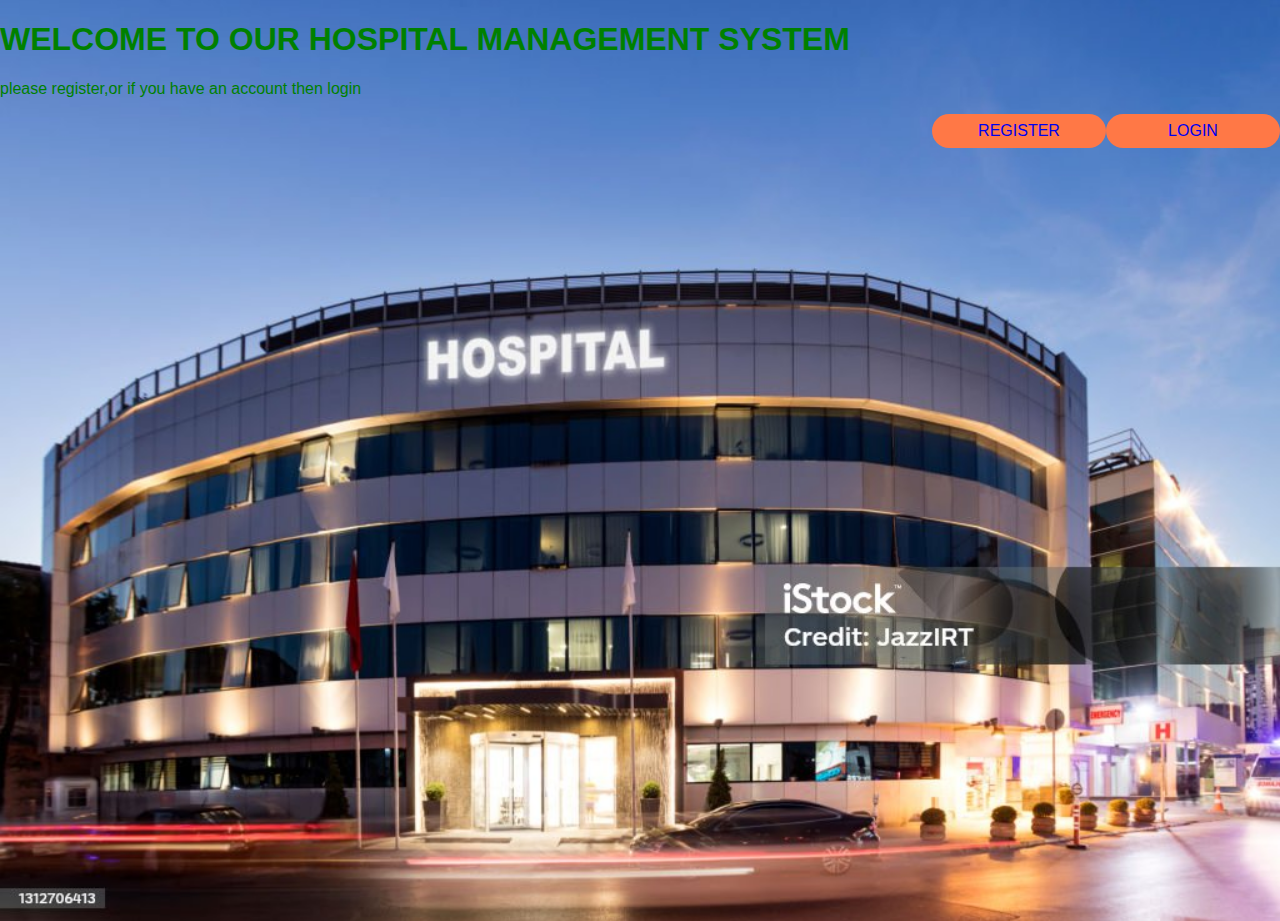
<file: index.html>
<!DOCTYPE html>
<html lang="en">

<head>
    <meta charset="UTF-8">
    <meta name="viewport" content="width=device-width, initial-scale=1.0">
    <title>Hospital management system</title>
    <link href="index.css" rel="stylesheet">
</head>
<h1>WELCOME TO OUR HOSPITAL MANAGEMENT SYSTEM</h1>

<p>please register,or if you have an account then login </p>



<body>
    <div class="navbar">
        <ul>
            <li><a href="login.php">LOGIN</a></li>
            <li><a href="registration.php">REGISTER</a></li>

        </ul>
    </div>

</body>

</html>
</file>
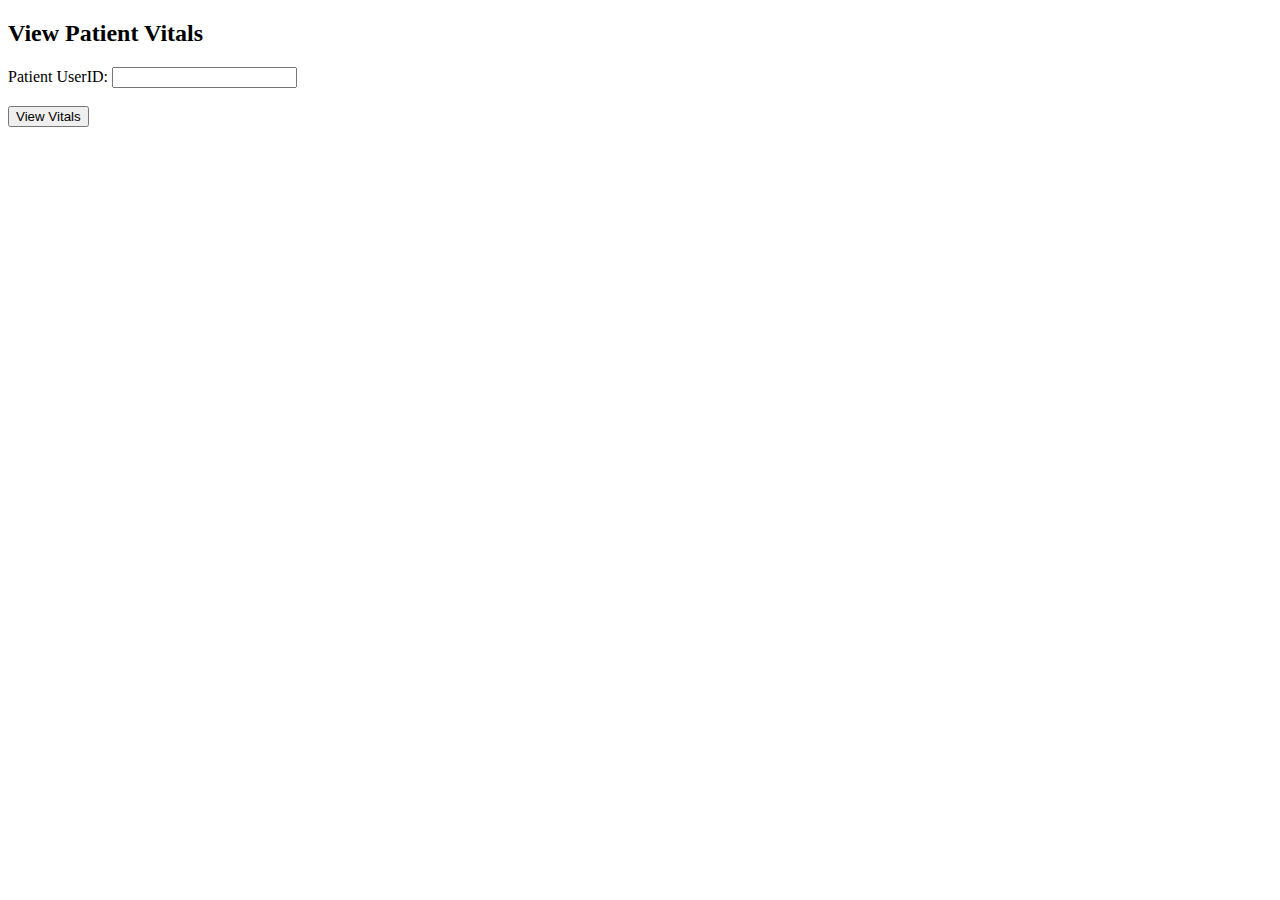
<file: doctor_view_vitals.html>
<!DOCTYPE html>
<html lang="en">

<head>
    <meta charset="UTF-8">
    <meta name="viewport" content="width=device-width, initial-scale=1.0">
    <title>Doctor - View Patient Vitals</title>
    <link rel="stylesheet" href="style5.css">
</head>

<body>
    <h2>View Patient Vitals</h2>
    <form action="view_vitals.php" method="POST">
        <label for="userid">Patient UserID:</label>
        <input type="text" id="userid" name="userid" required><br><br>
        <input type="submit" value="View Vitals">
    </form>
</body>

</html>
</file>
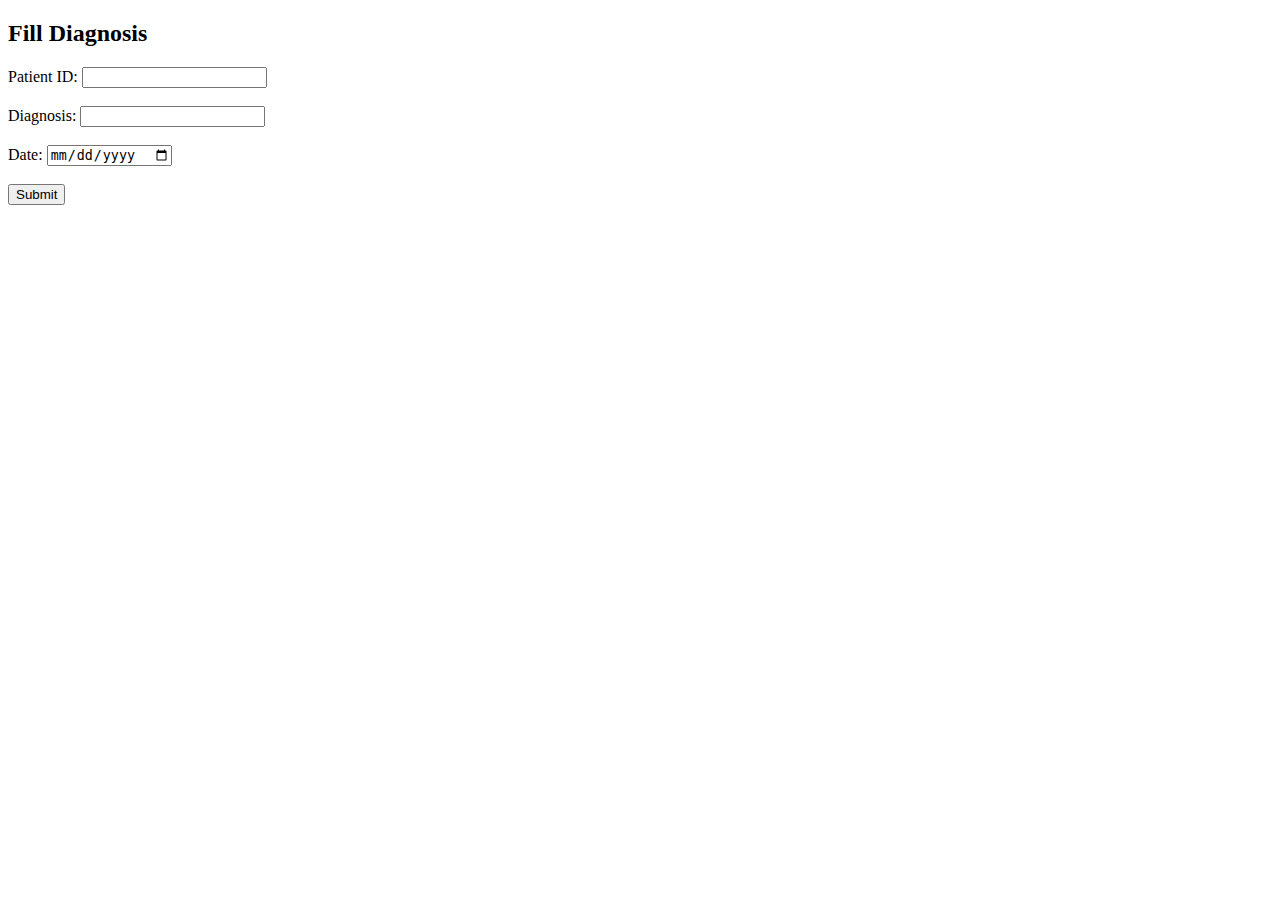
<file: enter_diagnosis_form.html>
<!DOCTYPE html>
<html lang="en">

<head>
    <meta charset="UTF-8">
    <meta name="viewport" content="width=device-width, initial-scale=1.0">
    <title>Enter Diagnosis</title>
</head>

<body>
    <h2>Fill Diagnosis</h2>
    <form action="enter_diagnosis.php" method="POST">
        <label for="patientId">Patient ID:</label>
        <input type="text" id="patientId" name="patientId" required><br><br>

        <label for="diagnosis">Diagnosis:</label>
        <input type="text" id="diagnosis" name="diagnosis" required><br><br>

        <label for="date">Date:</label>
        <input type="date" id="date" name="date_" required><br><br>

        <input type="submit" name="submit" value="Submit">
    </form>
</body>

</html>
</file>
<file: index.css>
body {
    margin: 0;
    padding: 0;
    background-image: url('istockphoto-1312706413-1024x1024.jpg');
    background-size: cover;
    background-position: center;
    font-family: Arial, sans-serif;

    height: 100vh;
    display: block;
    justify-content: center;
    align-items: center;
    color: green;


}

.navbar {


    overflow: hidden;
}

.navbar ul {

    list-style-type: none;
    margin: 0;
    padding: 0;
    overflow: hidden;
}

.navbar li {
    float: right;

}

.navbar li a {
    width: 150px;
    display: block;
    padding: 8px 12px;
    border-radius: 20px;
    text-align: center;
    text-decoration: none;
    background-color: #ff7846;
}
</file>
<file: style5.css>
.container {
    max-width: 800px;
    margin: 0 auto;
    padding: 20px;
}

.styled-table {
    width: 100%;
    border-collapse: collapse;
    margin-top: 20px;
}

.styled-table th,
.styled-table td {
    padding: 8px 12px;
    border: 1px solid #ddd;
}

.styled-table th {
    background-color: #f2f2f2;
    font-weight: bold;
    text-align: left;
}

.styled-table tbody tr:nth-child(even) {
    background-color: #f2f2f2;
}

.styled-table tbody tr:hover {
    background-color: #ddd;
}
</file>
